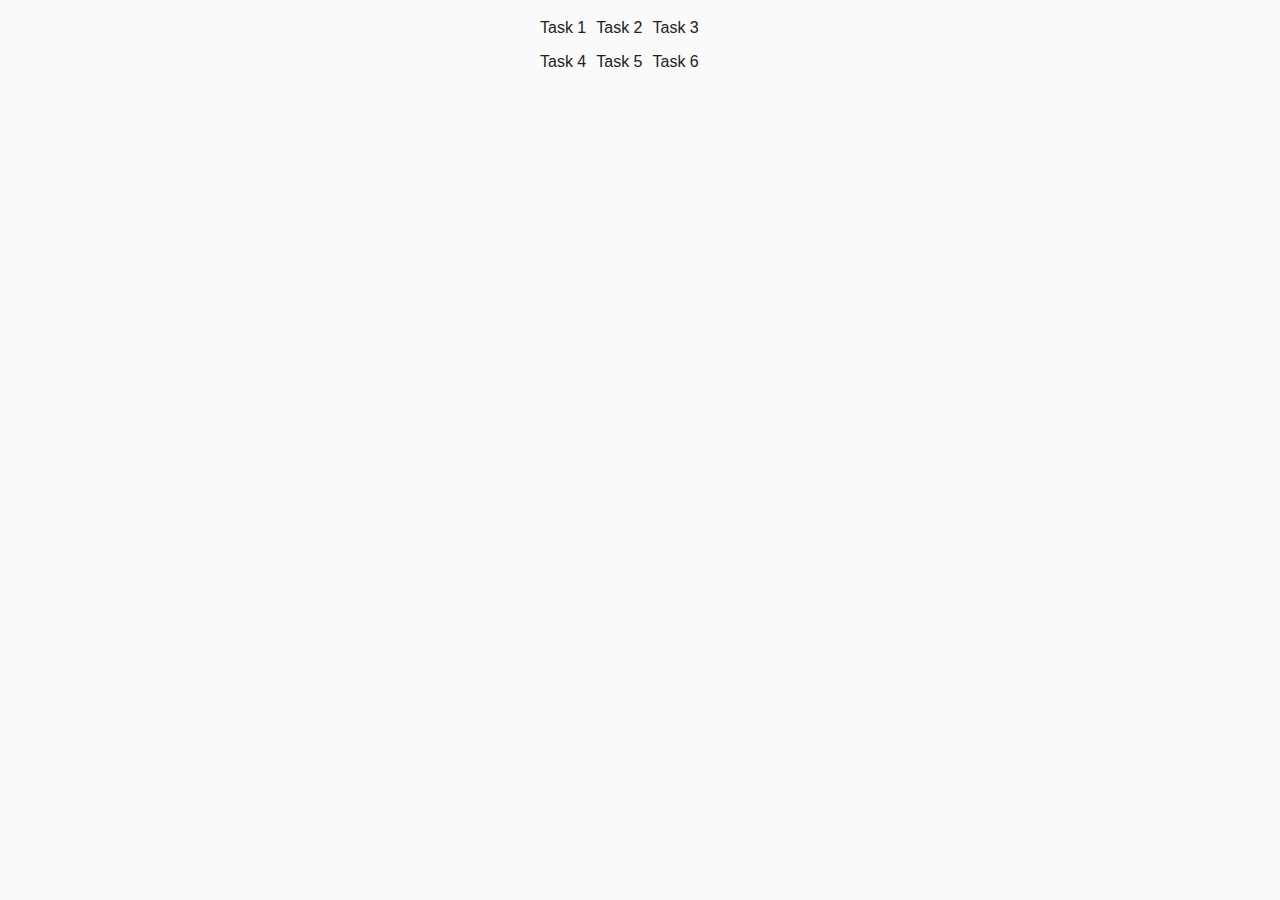
<file: index.html>
<!DOCTYPE html>
<html lang="en">
  <head>
    <meta charset="UTF-8" />
    <meta http-equiv="X-UA-Compatible" content="IE=edge" />
    <meta name="viewport" content="width=device-width, initial-scale=1.0" />
    <title>Homework 7</title>
    <link rel="stylesheet" href="./css/common.css" />
  </head>
  <body>
    <ul class="navigation">
      <li><a href="./task-1.html">Task 1</a></li>
      <li><a href="./task-2.html">Task 2</a></li>
      <li><a href="./task-3.html">Task 3</a></li>
      <li><a href="./task-4.html">Task 4</a></li>
      <li><a href="./task-5.html">Task 5</a></li>
      <li><a href="./task-6.html">Task 6</a></li>
    </ul>
  </body>
</html>
</file>
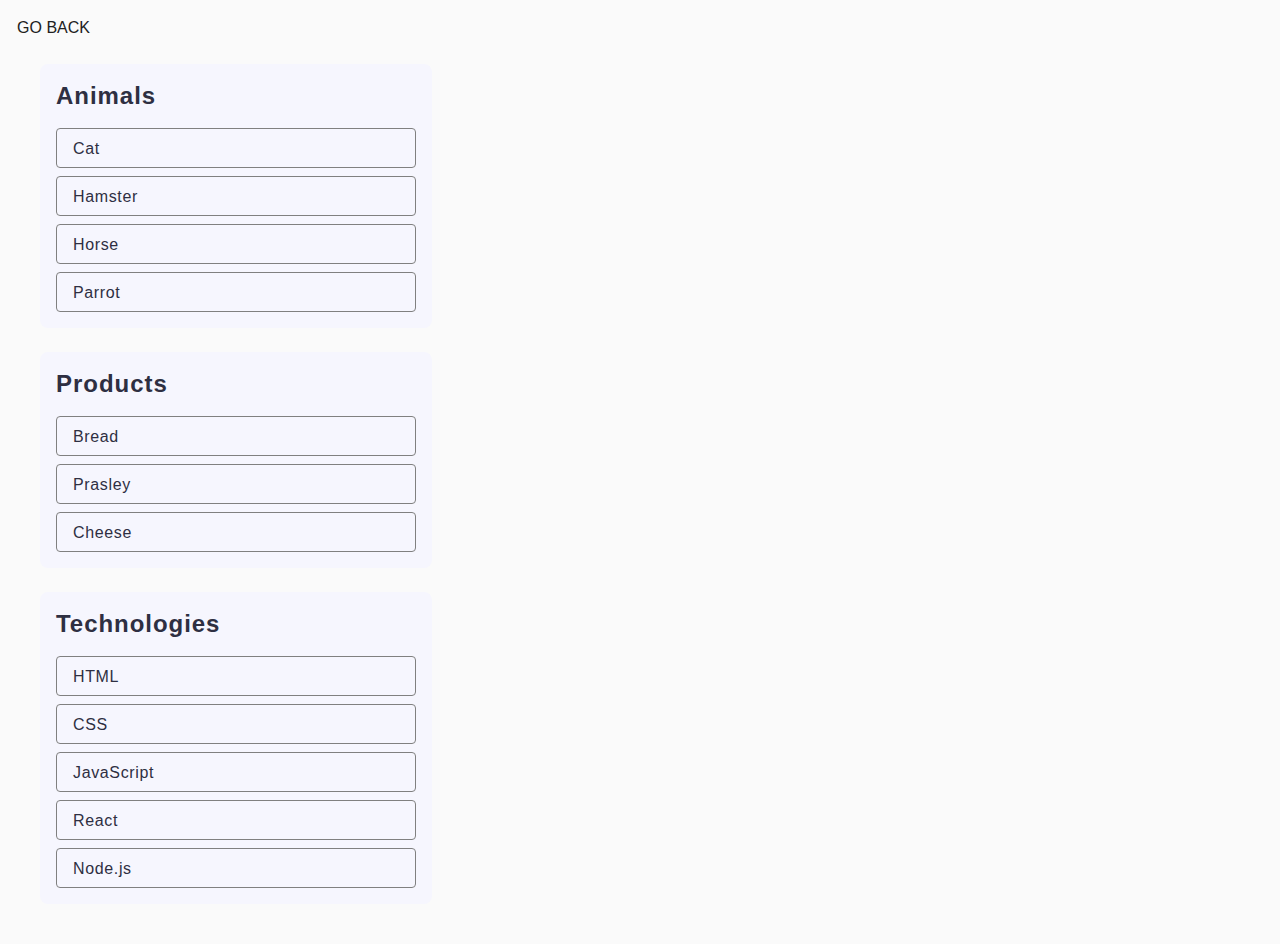
<file: task-1.html>
<!DOCTYPE html>
<html lang="en">
  <head>
    <meta charset="UTF-8" />
    <meta http-equiv="X-UA-Compatible" content="IE=edge" />
    <meta name="viewport" content="width=device-width, initial-scale=1.0" />
    <title>Task 1</title>
    <link rel="stylesheet" href="./css/common.css" />
  </head>
  <body>
    <p><a class="nav-link" href="./index.html">Go back</a></p>

    <ul id="categories" class="categories-list">
      <li class="item list-item">
        <h2 class="categories-list-title">Animals</h2>

        <ul>
          <li class="categories-list-item">Cat</li>
          <li class="categories-list-item">Hamster</li>
          <li class="categories-list-item">Horse</li>
          <li class="categories-list-item">Parrot</li>
        </ul>
      </li>
      <li class="item list-item">
        <h2 class="categories-list-title">Products</h2>

        <ul>
          <li class="categories-list-item">Bread</li>
          <li class="categories-list-item">Prasley</li>
          <li class="categories-list-item">Cheese</li>
        </ul>
      </li>
      <li class="item list-item">
        <h2 class="categories-list-title">Technologies</h2>

        <ul>
          <li class="categories-list-item">HTML</li>
          <li class="categories-list-item">CSS</li>
          <li class="categories-list-item">JavaScript</li>
          <li class="categories-list-item">React</li>
          <li class="categories-list-item">Node.js</li>
        </ul>
      </li>
    </ul>

    <script src="./js/task-1.js" type="module"></script>
  </body>
</html>
</file>
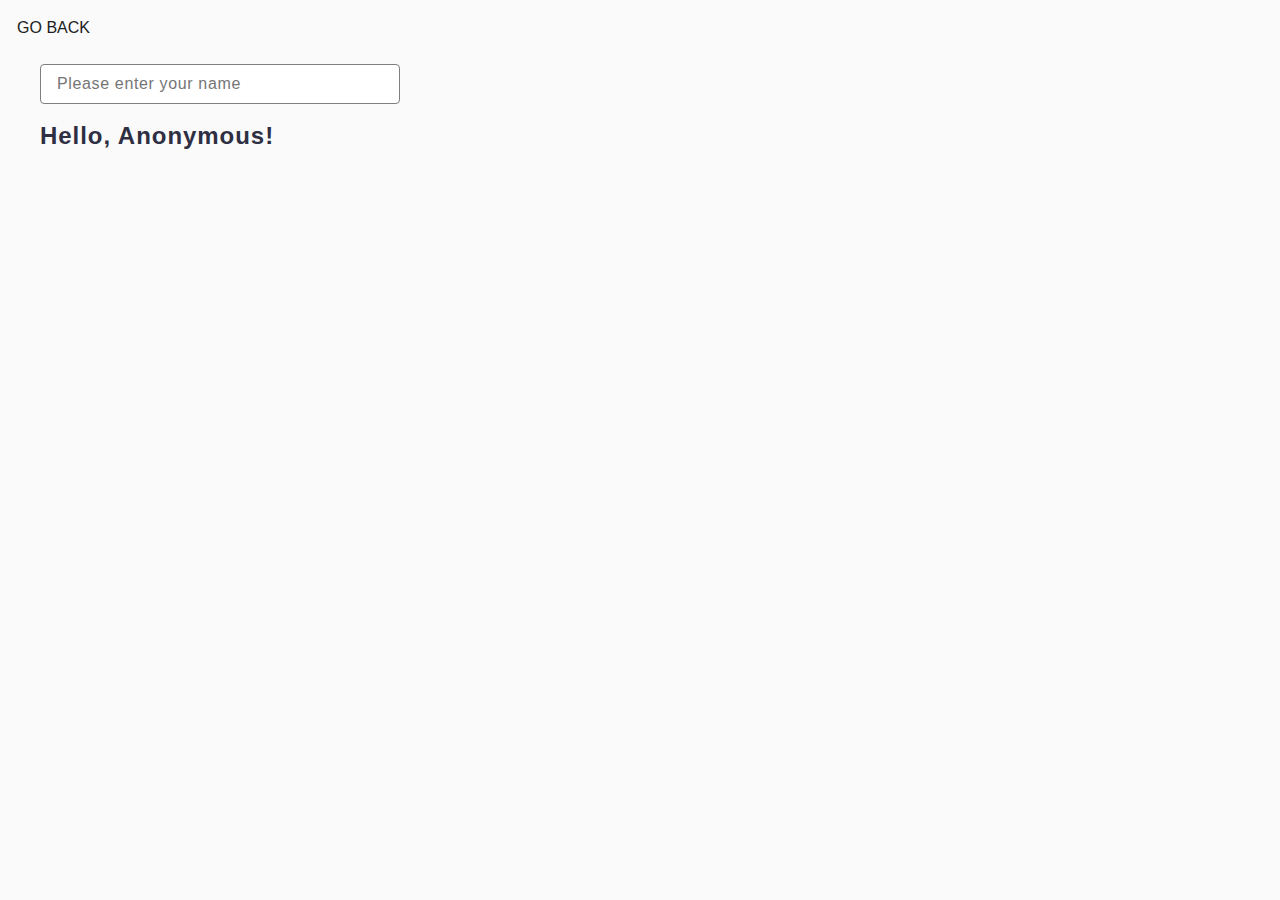
<file: task-3.html>
<!DOCTYPE html>
<html lang="en">
  <head>
    <meta charset="UTF-8" />
    <meta http-equiv="X-UA-Compatible" content="IE=edge" />
    <meta name="viewport" content="width=device-width, initial-scale=1.0" />
    <title>Task 3</title>
    <link rel="stylesheet" href="./css/common.css" />
  </head>
  <body>
    <p><a class="nav-link" href="./index.html">Go back</a></p>

    <input
      class="name-input-text"
      type="text"
      id="name-input"
      placeholder="Please enter your name"
    />
    <h1 class="name-output-text">
      Hello, <span id="name-output">Anonymous</span>!
    </h1>

    <script src="./js/task-3.js" type="module"></script>
  </body>
</html>
</file>
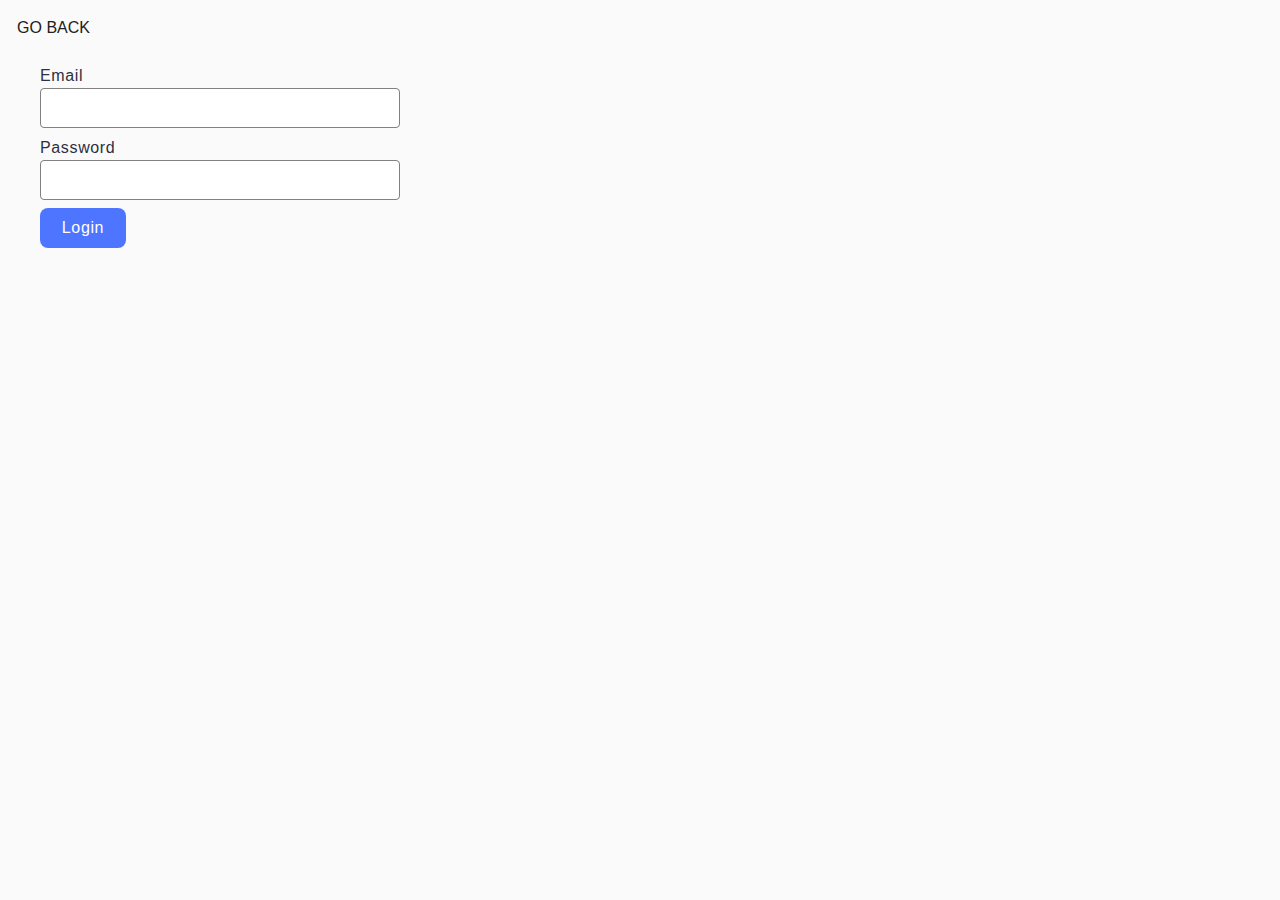
<file: task-4.html>
<!DOCTYPE html>
<html lang="en">
  <head>
    <meta charset="UTF-8" />
    <meta http-equiv="X-UA-Compatible" content="IE=edge" />
    <meta name="viewport" content="width=device-width, initial-scale=1.0" />
    <title>Task 4</title>
    <link rel="stylesheet" href="./css/common.css" />
  </head>
  <body>
    <p><a class="nav-link" href="./index.html">Go back</a></p>

    <form class="login-form">
      <label class="form-label">
        Email
        <input class="form-input" type="email" name="email" />
      </label>
      <label class="form-label">
        Password
        <input class="form-input" type="password" name="password" />
      </label>
      <button class="form-submit-btn" type="submit">Login</button>
    </form>

    <script src="./js/task-4.js" type="module"></script>
  </body>
</html>
</file>
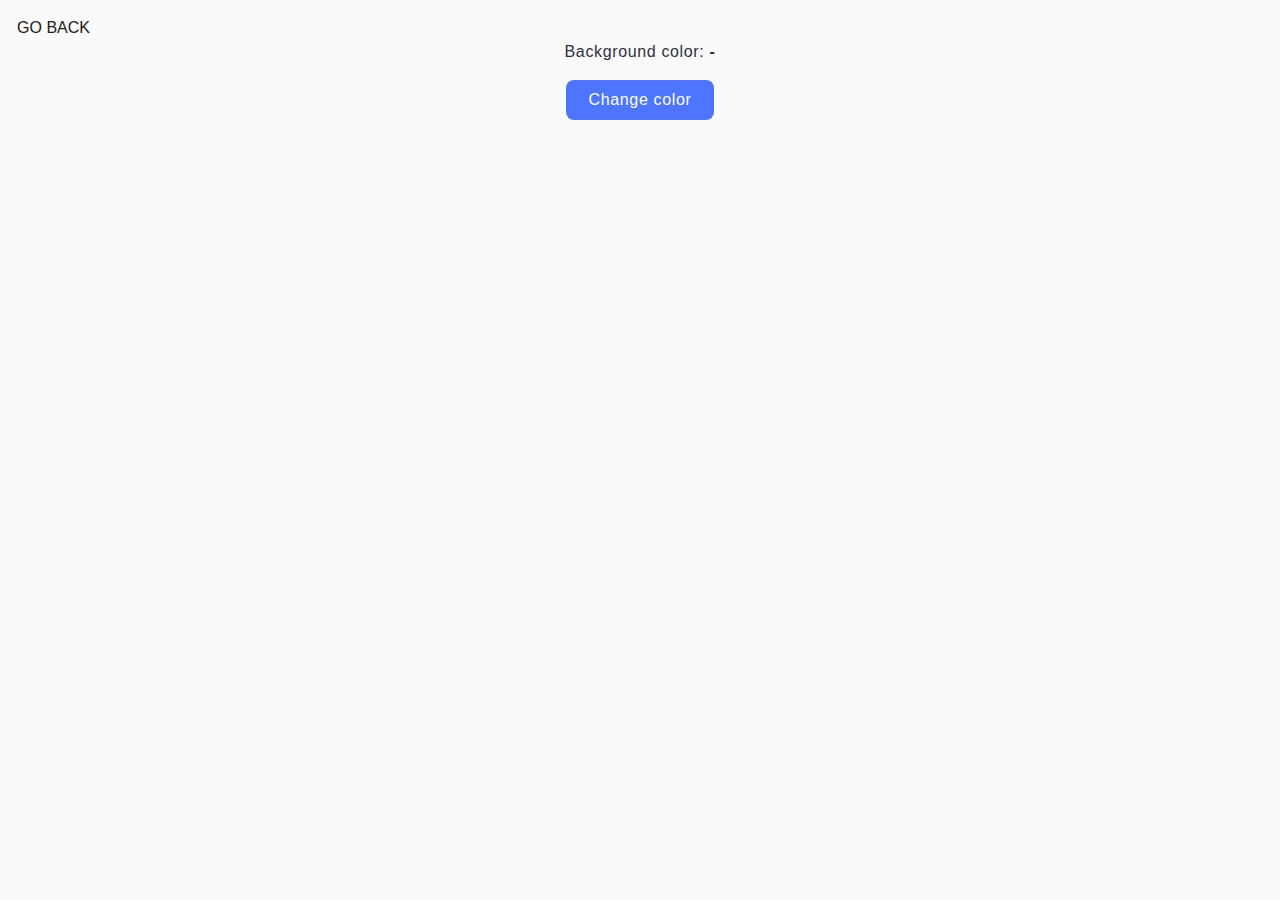
<file: task-5.html>
<!DOCTYPE html>
<html lang="en">
  <head>
    <meta charset="UTF-8" />
    <meta http-equiv="X-UA-Compatible" content="IE=edge" />
    <meta name="viewport" content="width=device-width, initial-scale=1.0" />
    <title>Task 5</title>
    <link rel="stylesheet" href="./css/common.css" />
  </head>
  <body>
    <p><a class="nav-link" href="./index.html">Go back</a></p>

    <div class="widget">
      <p>Background color: <span class="color">-</span></p>
      <button type="button" class="change-color">Change color</button>
    </div>

    <script src="./js/task-5.js" type="module"></script>
  </body>
</html>
</file>
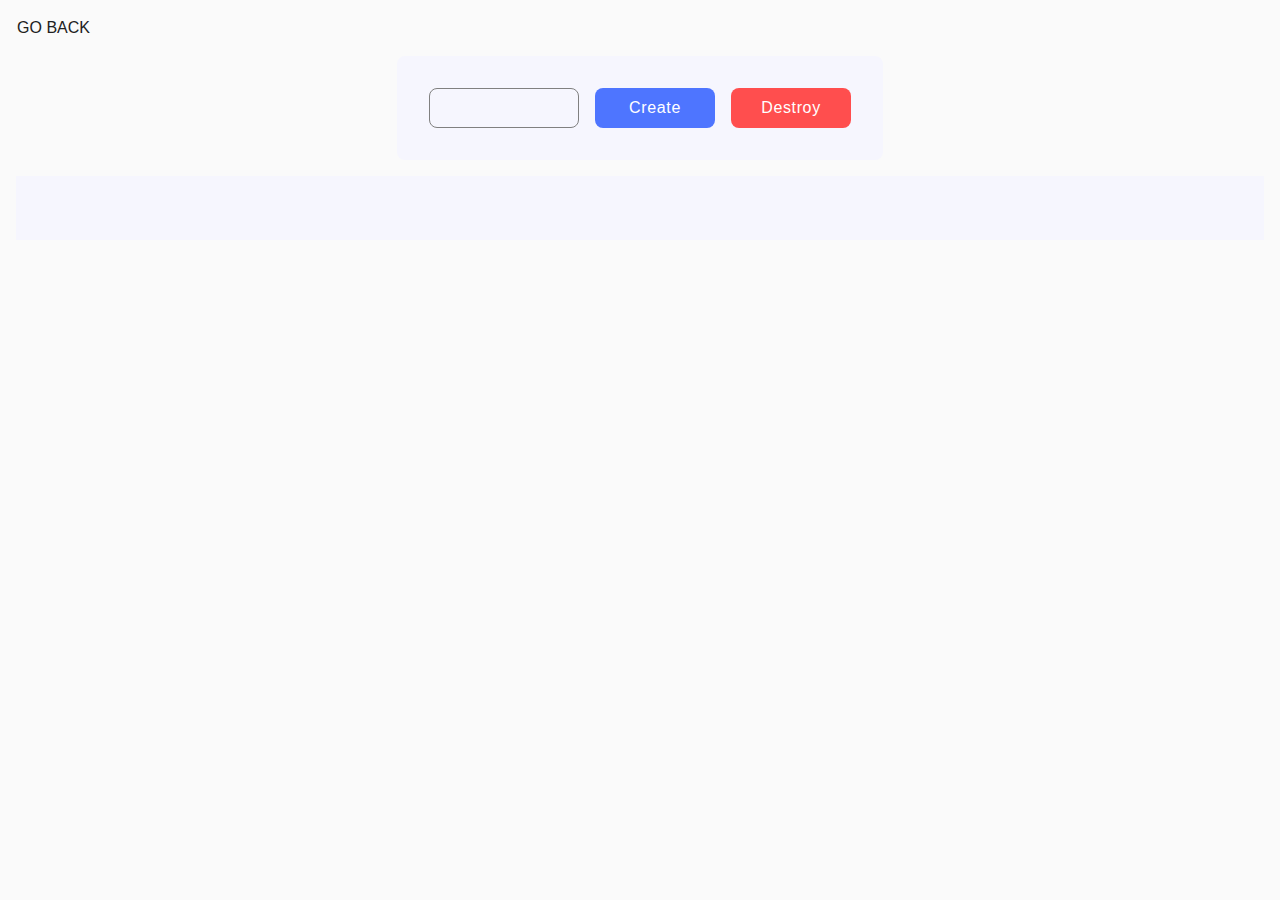
<file: task-6.html>
<!DOCTYPE html>
<html lang="en">
  <head>
    <meta charset="UTF-8" />
    <meta http-equiv="X-UA-Compatible" content="IE=edge" />
    <meta name="viewport" content="width=device-width, initial-scale=1.0" />
    <title>Task 6</title>
    <link rel="stylesheet" href="./css/common.css" />
  </head>
  <body>
    <p><a class="nav-link" href="./index.html">Go back</a></p>

    <div class="controls" id="controls">
      <input class="controls-input" type="number" min="1" max="100" step="1" />
      <button class="create-btn" type="button" data-create>Create</button>
      <button class="destroy-btn" type="button" data-destroy>Destroy</button>
    </div>

    <div class="boxes" id="boxes"></div>

    <script src="./js/task-6.js" type="module"></script>
  </body>
</html>
</file>
<file: css/common.css>
* {
  box-sizing: border-box;
}

body {
  margin: 16px;
  font-family: -apple-system, BlinkMacSystemFont, "Segoe UI", Roboto, Oxygen,
    Ubuntu, Cantarell, "Open Sans", "Helvetica Neue", sans-serif;
  -webkit-font-smoothing: antialiased;
  -moz-osx-font-smoothing: grayscale;
  background-color: #fafafa;
  color: #212121;
  line-height: 1.5;
}

ul {
  margin: 0;
  padding-left: 0;
  list-style-type: none;
}

a,
button {
  cursor: pointer;
}

a {
  text-decoration: none;
  color: inherit;
}

h1,
h2,
h3,
h4,
h5,
h6,
p {
  margin: 0;
}

img {
  display: block;
  max-width: 100%;
}

.navigation {
  display: flex;
  flex-wrap: wrap;
  gap: 10px;
  width: 200px;
  margin: auto;
}

.nav-link {
  text-transform: uppercase;
  width: 75px;
  display: block;
  text-align: center;
}

.nav-link:focus,
.nav-link:hover {
  color: #4e75ff;
}

.categories-list-item:hover,
.name-input-text:hover,
.form-input:hover,
.controls-input:hover {
  border-color: #000;
}

.create-btn:hover,
.change-color:hover,
.form-submit-btn:hover {
  background-color: #6c8cff;
}

/*task1*/
.categories-list {
  padding: 24px;
  width: 440px;
}

.list-item {
  display: flex;
  flex-direction: column;
  background-color: #f6f6fe;
  border-radius: 8px;
  padding: 16px;
  width: 392px;
  margin-bottom: 24px;
}

.list-item:last-child {
  margin-bottom: 0;
}

.categories-list-title {
  font-weight: 600;
  font-size: 24px;
  line-height: 1.33333;
  letter-spacing: 0.04em;
  color: #2e2f42;
  margin-bottom: 16px;
}

.categories-list-item {
  list-style-type: none;
  border: 1px solid #808080;
  border-radius: 4px;
  width: 360px;
  height: 40px;
  font-weight: 400;
  font-size: 16px;
  line-height: 1.5;
  letter-spacing: 0.04em;
  color: #2e2f42;
  margin-bottom: 8px;
  padding: 8px 16px;
}

.categories-list-item:last-child {
  margin-bottom: 0;
}

/*task2*/

.gallery {
  display: flex;
  flex-wrap: wrap;
  column-gap: 24px;
  row-gap: 48px;
  width: 1200px;
  justify-content: center;
  margin-top: 50px;
}

/*task3*/

.name-input-text {
  border: 1px solid #808080;
  border-radius: 4px;
  width: 360px;
  height: 40px;
  margin-top: 24px;
  margin-left: 24px;
  font-weight: 400;
  font-size: 16px;
  line-height: 1.5;
  letter-spacing: 0.04em;
  color: #2e2f42;
  padding: 8px 16px;
}

.name-output-text {
  color: #2e2f42;
  font-weight: 600;
  font-size: 24px;
  line-height: 1.33333;
  letter-spacing: 0.04em;
  margin-left: 24px;
  margin-top: 16px;
}

/*task4*/

.login-form {
  display: flex;
  flex-direction: column;
  gap: 8px;
  margin-top: 24px;
  margin-left: 24px;
}

.form-label {
  display: flex;
  flex-direction: column;
  font-weight: 400;
  font-size: 16px;
  line-height: 1.5;
  letter-spacing: 0.04em;
  color: #2e2f42;
}

.form-input {
  border: 1px solid #808080;
  border-radius: 4px;
  width: 360px;
  height: 40px;
}

.form-submit-btn {
  border-radius: 8px;
  padding: 8px 16px;
  width: 86px;
  height: 40px;
  background-color: #4e75ff;
  border: none;
  font-weight: 500;
  font-size: 16px;
  line-height: 1.5;
  letter-spacing: 0.04em;
  color: #fff;
}

/*task5*/
.widget {
  text-align: center;
  font-weight: 400;
  font-size: 16px;
  line-height: 1.5;
  letter-spacing: 0.04em;
  color: #2e2f42;
}

.color {
  font-weight: bold;
  color: #333;
}

.change-color {
  all: unset;
  display: inline-block;
  border-radius: 8px;
  width: 148px;
  height: 40px;
  background: #4e75ff;
  font-weight: 500;
  font-size: 16px;
  line-height: 1.5;
  letter-spacing: 0.04em;
  color: #fff;
  margin-top: 16px;
  cursor: pointer;
}

/*task6*/

.controls {
  display: flex;
  align-items: flex-start;
  justify-content: flex-start;
  flex-direction: row;
  background-color: #f6f6fe;
  gap: 16px;
  border-radius: 8px;
  padding: 32px;
  width: 486px;
  height: 104px;
  margin: 16px auto;
}

.controls-input {
  border: 1px solid #808080;
  border-radius: 8px;
  text-align: center;
  width: 150px;
  height: 40px;
  background-color: transparent;
}

.create-btn {
  background-color: #4e75ff;
}

.destroy-btn {
  background-color: #ff4e4e;
}

.destroy-btn:hover {
  background-color: #ff7070;
}

.create-btn,
.destroy-btn {
  font-weight: 500;
  font-size: 16px;
  line-height: 1.5;
  letter-spacing: 0.04em;
  color: #fff;
  border-radius: 8px;
  padding: 8px 16px;
  width: 120px;
  height: 40px;
  border: none;
}

.boxes {
  background-color: #f6f6fe;
  display: flex;
  gap: 44px;
  justify-content: center;
  align-items: center;
  min-width: 486px;
  margin: 16px auto;
  height: auto;
  padding: 32px;
  flex-wrap: wrap;
}
</file>
